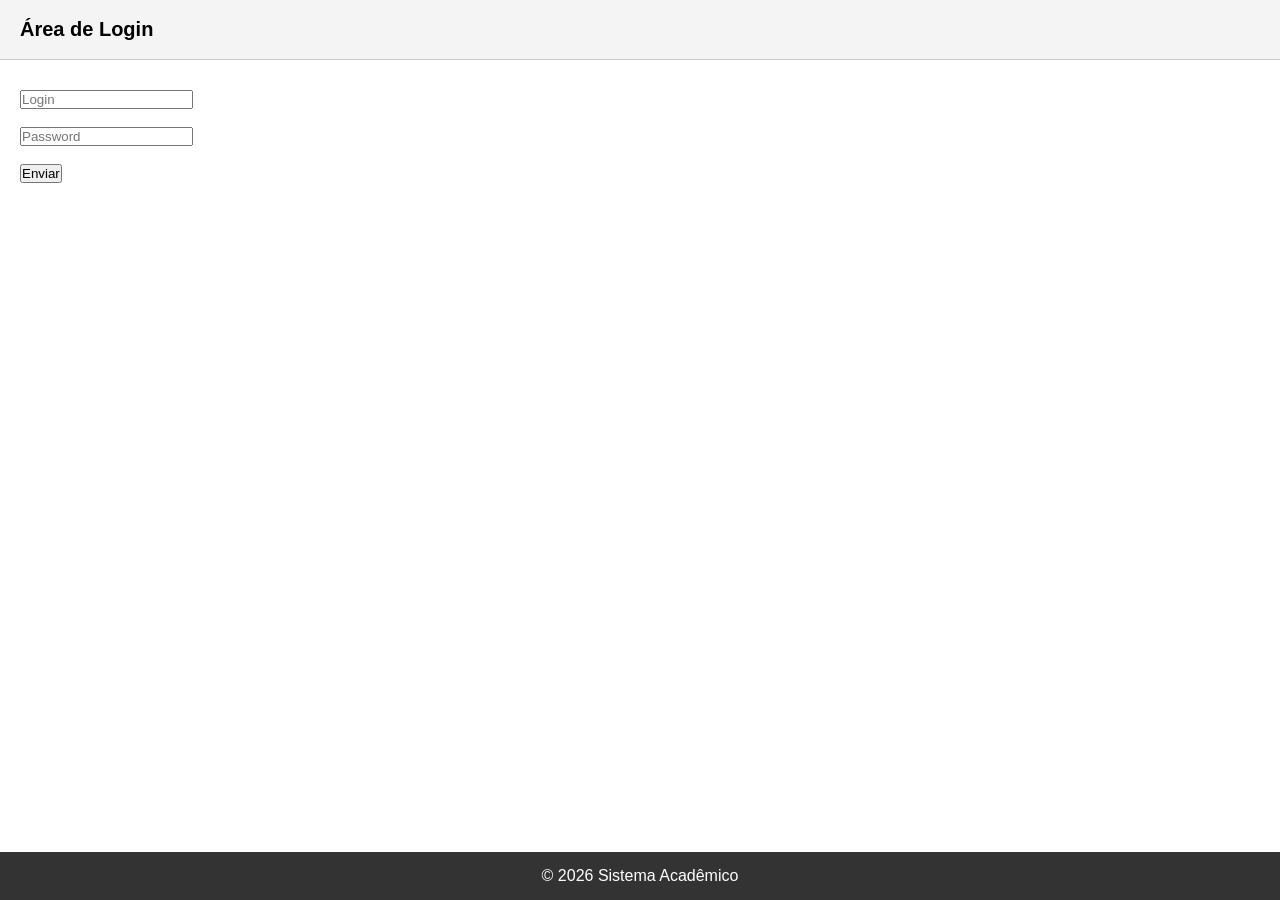
<file: index.html>
<!DOCTYPE html>
<html>
    <head>
        <meta charset="UTF-8">
        <title>Sistema Cadastro</title>
        <link rel="stylesheet" href="frontend/style.css">
    </head>

    <body>
        <header class="top_header">
            <h1>Área de Login</h1>
        </header>

        <main class="content">
            <form action= "backend/auth.php" method="POST">

                <input type="TEXT" name="login" placeholder="Login"> <br><br>
                <input type="TEXT" name="password" placeholder="Password"> <br><br>

                <button type="submit" name="authenticate">
                    Enviar
                </button>

            </form>
        </main>

        <footer><p>© 2026 Sistema Acadêmico</p></footer>

    </body>

</html>
</file>
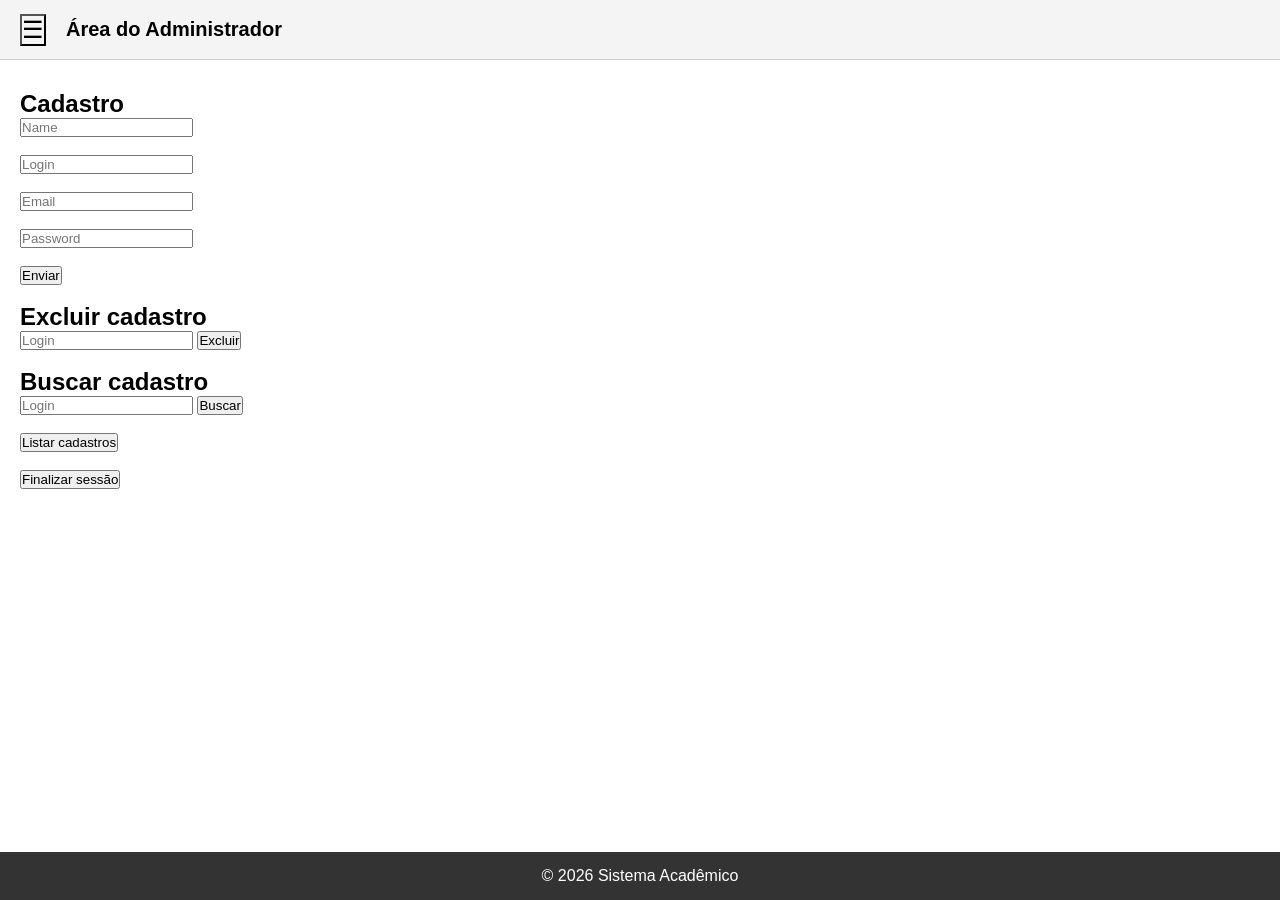
<file: frontend/admin.html>
<!DOCTYPE html>
<html>
    <head>
        <meta charset="UTF-8">
        <title>Sistema Cadastro</title>

        <link rel="stylesheet" href="style.css">
    </head>

    <body>
        <header class="top_header">
            <button id="toggle">☰</button>
            <h1>Área do Administrador</h1>
        </header>
        
            <aside id="sidebar" class="sidebar">
                    <input type="checkbox" name="dark-theme" id="dark-theme">   
                    <label for="dark-theme"><strong>Enable dark mode</strong></label>
            </aside>

        <main class="content">
                <form action= "../backend/bancoDados.php" method="POST">

                    <h2>Cadastro</h2>

                    <input type="TEXT" name="username" placeholder="Name"> <br><br>
                    <input type="TEXT" name="login" placeholder="Login"> <br><br>
                    <input type="TEXT" name="email" placeholder="Email"> <br><br>
                    <input type="TEXT" name="password" placeholder="Password"> <br><br>

                    <button type="submit" name="insert_user">
                        Enviar
                    </button>

                </form>

                <br>

                <form action="../backend/bancoDados.php" method="POST">

                    <h2>Excluir cadastro</h2>

                    <input type="TEXT" name="target" placeholder="Login">

                    <button type="submit" name="delete_user">
                        Excluir
                    </button>

                </form>

                <br>

                <form action="../backend/bancoDados.php" method="POST">

                    <h2>Buscar cadastro</h2>

                    <input type="TEXT" name="search" placeholder="Login">

                    <button type="submit" name="search_single_user">
                        Buscar
                    </button>

                </form>

                <br>

                <form action="../backend/bancoDados.php" method="POST">

                    <button type="submit" name="search_all_users">
                        Listar cadastros
                    </button>

                </form>

                <br>

                <form action="../backend/auth.php" method="POST">

                    <button type="submit" name="logout">
                        Finalizar sessão
                    </button>

                </form>
        </main>

        <footer><p>© 2026 Sistema Acadêmico</p></footer>

        <script>
          const toggleBtn = document.getElementById('toggle');
          const sidebar = document.getElementById('sidebar');
          const darkThemeCheckbox = document.getElementById('dark-theme');

          toggleBtn.addEventListener('click', () => {
              sidebar.classList.toggle('toggled');
          });

          /* Returns the value of a given cookie name through string manipulation.
           * The function appends "; " to the string list of cookies in the website, then splits said list using ; name= as the delimiter.
           * Taking the split list the function checks whether its length is equal to 2 or not, if it is that means we have successfully found the value from the cookie we needed.
           * What remains is to acquire the value itself which is done by:
           * - pop(): work with the last string of the array
           * - split(";"): splits by ;
           * - shift(): gets the first string element which is the value we needed.
           * */

          function getCookie(name) {
              let value = "; " + document.cookie;
              let parts = value.split("; " + name + "=");
              if (parts.length === 2) return parts.pop().split(";").shift();
          }

          const themePreference = getCookie("theme");

          if (themePreference === "dark") {
              document.body.classList.add('dark');
              darkThemeCheckbox.checked = true; 
          } else {
              document.body.classList.remove('dark');
              darkThemeCheckbox.checked = false;
          }

          darkThemeCheckbox.addEventListener('change', () => {
              if (darkThemeCheckbox.checked) {
                  document.body.classList.add('dark');
                  document.cookie = "theme=dark; max-age=" + (60 * 60 * 24 * 365) + "; path=/";
              } else {
                  document.body.classList.remove('dark');
                  document.cookie = "theme=light; max-age=" + (60 * 60 * 24 * 365) + "; path=/";
              }
          });
        </script>
    </body>

</html>
</file>
<file: frontend/style.css>
* { box-sizing: border-box; margin: 0; padding: 0; font-family: Arial, sans-serif; }

body {
    display: flex;
    flex-direction: column;
    min-height: 100vh;
    margin: 0;
    background: white;
    color: black;
}

body.dark {
    background: #121212;
    color: white;
}

.content {
    flex: 1;
    padding: 20px;
}

.sidebar {
    position: fixed;
    width: 250px;
    top: 0;
    left: -300px;
    height: 100vh; 
    padding: 80px 20px 20px 20px;
    background: #ddd;
    transition: 0.3s;
}
.sidebar.toggled {
    left: 0;
}

.sidebar.toggled ~ #toggle {
    left:270px;
}

.content {
    margin-top: 70px;
    padding: 20px;
    flex: 1;
}

#toggle {
    background: none;
    font-size: 24px;
    top: 20px;
    left: 20px;
    z-index: 1000;
    transition: 0.3s;
    cursor: pointer;
}

.top_header {
    position: fixed;
    top: 0;
    left: 0;
    width: 100%;
    height: 60px;
    background: #f4f4f4; 
    border-bottom: 1px solid #ccc;
    display: flex;
    align-items: center;
    gap: 20px;
    padding-left: 20px;
    z-index: 100;
}
.top_header h1 {
    margin: 0;
    font-size: 20px;
}

body.dark .sidebar {
    background: #222222;
    color: #ffffff;
}

body.dark .top_header {
    background: #1f1f1f;
    color: white;
    border-bottom: 1px solid #333;
}

.student-content { 
    max-width: 800px; 
    margin: 90px auto 40px auto; 
    padding: 0 20px;
    flex: 1; 
}
.card { 
    background: #f9f9f9; 
    border: 1px solid #e0e0e0; 
    padding: 20px; margin-bottom: 20px; 
    border-radius: 8px; 
    color: black;
}
.card h2 { 
    margin-bottom: 12px; 
    color: #0056b3; 
}
ul { 
    list-style-position: inside; 
    margin-top: 8px; 
}

li { 
    margin-bottom: 6px; 
    color: black;
}

footer {
    background-color: #333;
    color: white;
    text-align: center;
    padding: 15px 0;
    width: 100%;
}

body.dark footer {
    background-color: #1a1a1a;
    border-top: 1px solid #333;
}
</file>
